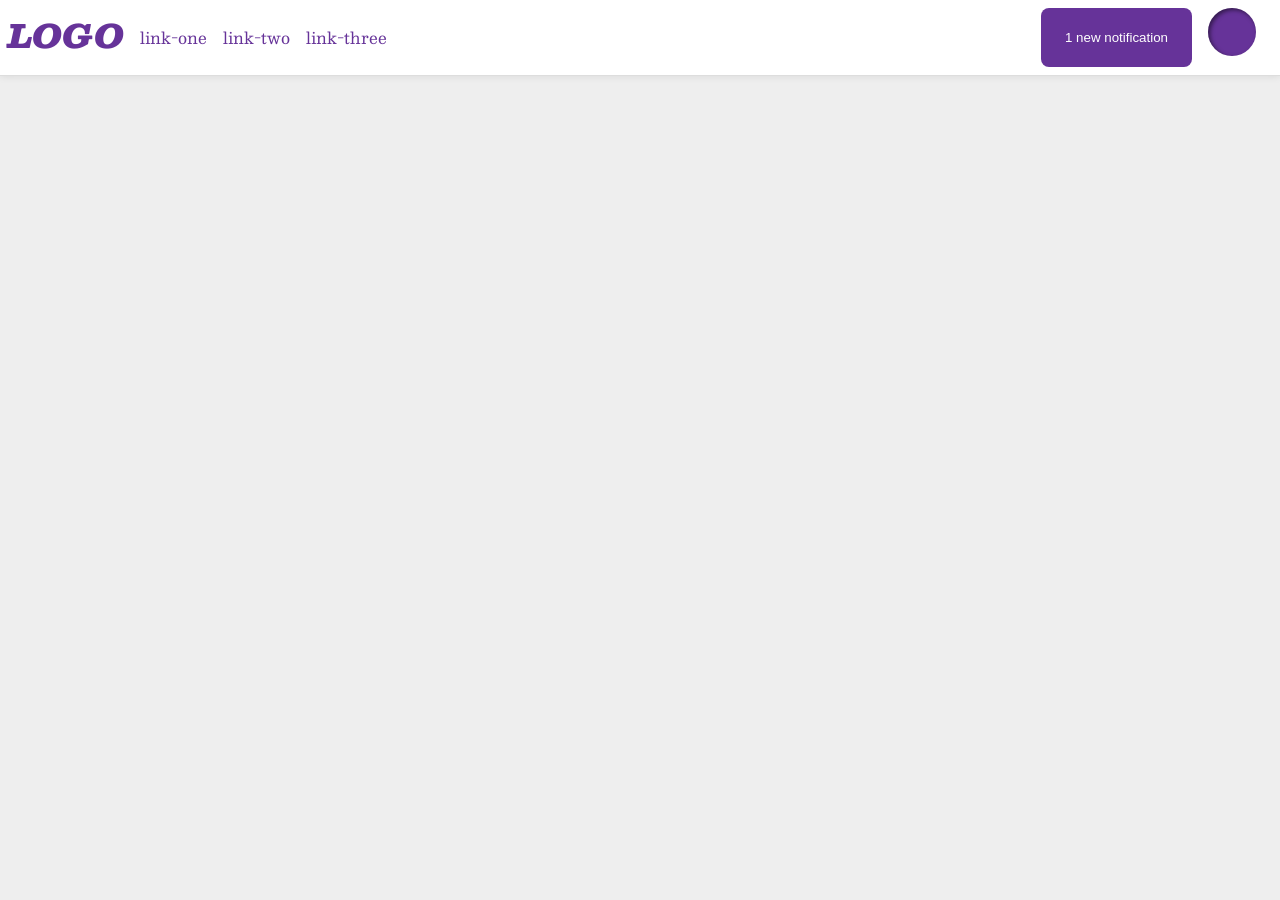
<file: foundations/flex/03-flex-header-2/index.html>
<!DOCTYPE html>
<html lang="en">
  <head>
    <meta charset="UTF-8">
    <meta http-equiv="X-UA-Compatible" content="IE=edge">
    <meta name="viewport" content="width=device-width, initial-scale=1.0">
    <title>Flex Header 2</title>
    <link rel="stylesheet" href="style.css">
  </head>
  <body>
    <div class="header">
      <div class="left">
        <div class="logo">
          LOGO
        </div>
        <ul class="links">
          <li><a href="https://google.com">link-one</a></li>
          <li><a href="https://google.com">link-two</a></li>
          <li><a href="https://google.com">link-three</a></li>
        </ul>
      </div>

      <div class="right">
        <button class="notifications">
          1 new notification
        </button>
        <div class="profile-image"></div>
      </div>
    </div>

  </body>
</html>
</file>
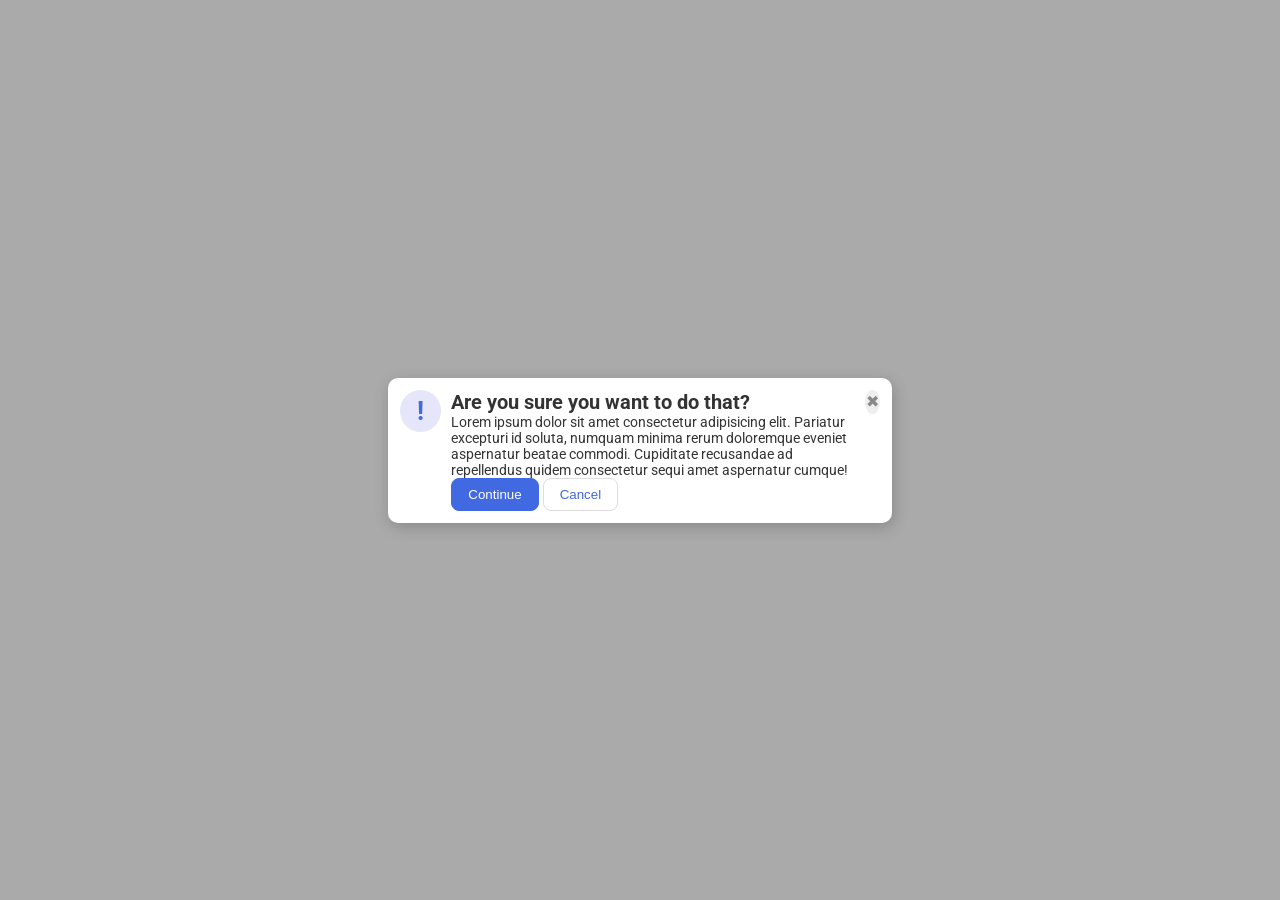
<file: foundations/flex/05-flex-modal/index.html>
<!DOCTYPE html>
<html lang="en">
  <head>
    <meta charset="UTF-8">
    <meta http-equiv="X-UA-Compatible" content="IE=edge">
    <meta name="viewport" content="width=device-width, initial-scale=1.0">
    <link rel="stylesheet" href="style.css">
    <title>Modal</title>
  </head>
  <body>
    <div class="modal">
      <div class="parent-flex">
        <div class="icon">!</div>
        <div class="child-flex">
          <div class="header">Are you sure you want to do that?</div>
          <div class="text">Lorem ipsum dolor sit amet consectetur adipisicing elit. Pariatur excepturi id soluta, numquam minima rerum doloremque eveniet aspernatur beatae commodi. Cupiditate recusandae ad repellendus quidem consectetur sequi amet aspernatur cumque!</div>
          <button class="continue">Continue</button>
          <button class="cancel">Cancel</button>
        </div>
        <button class="close-button">✖</button>
      </div>
    </div>
  </body>
</html>
</file>
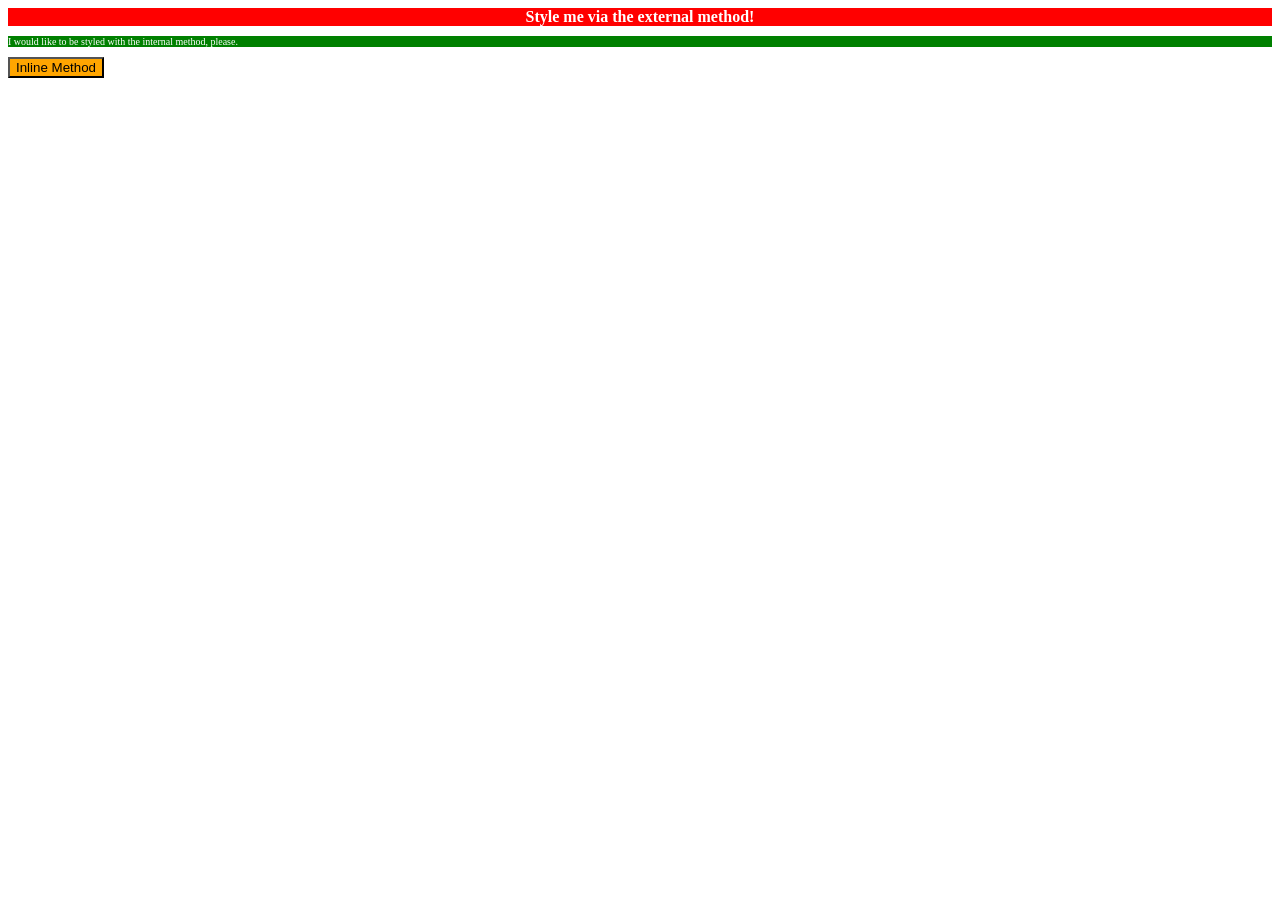
<file: foundations/intro-to-css/01-css-methods/index.html>
<!DOCTYPE html>
<html lang="en">
  <head>
    <meta charset="UTF-8">
    <meta http-equiv="X-UA-Compatible" content="IE=edge">
    <meta name="viewport" content="width=device-width, initial-scale=1.0">
    <title>Methods for Adding CSS</title>
    <link rel="stylesheet" href="styles.css">
    <style>
      p {
        background-color: green;
        text-align: start;
        color: white;
        font-size: 10px;
        font-weight: 200;
      }
    </style>
  </head>
  <body>
    <div>Style me via the external method!</div>
    <p>I would like to be styled with the internal method, please.</p>
    <button style="background-color: orange;">Inline Method</button>
  </body>
</html>
</file>
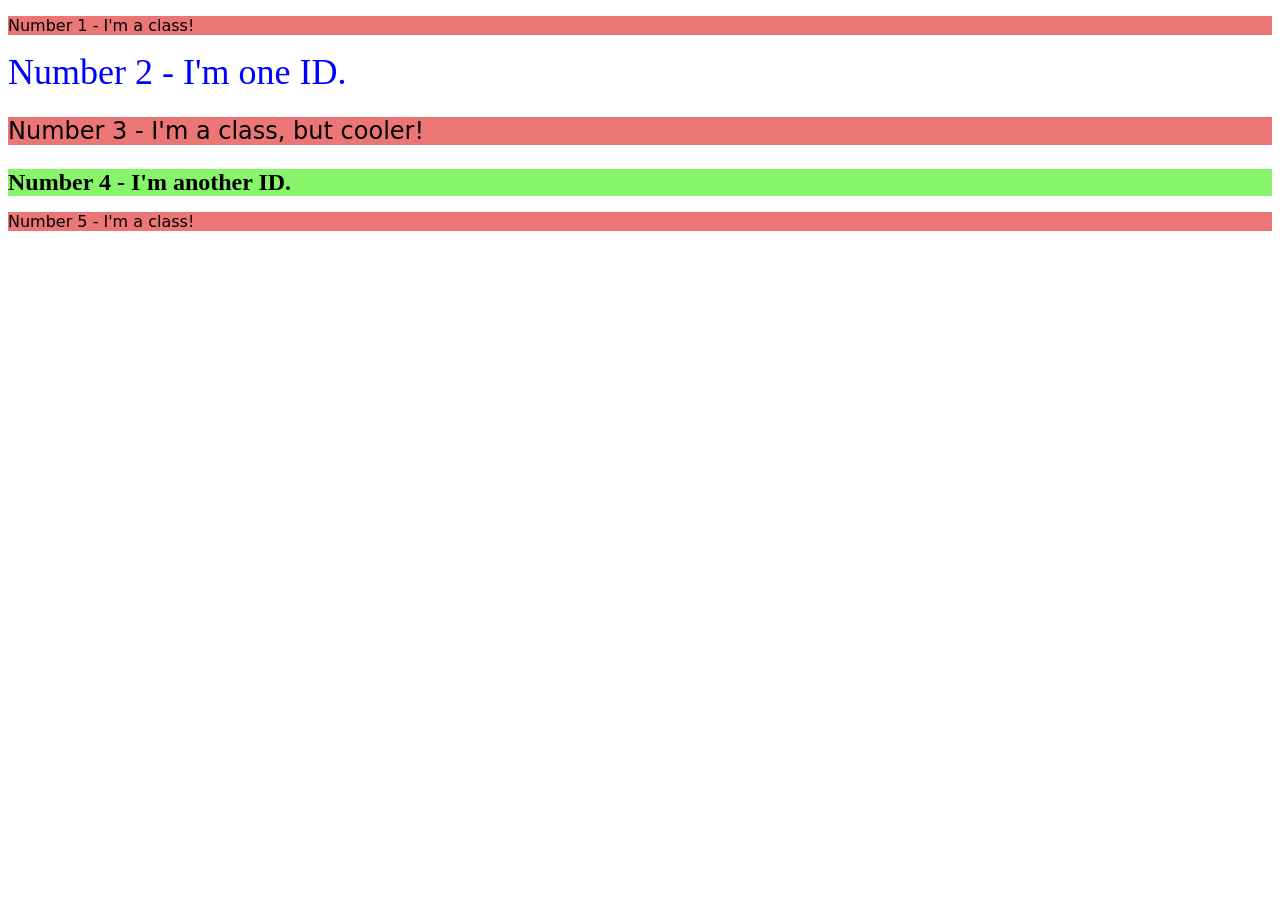
<file: foundations/intro-to-css/02-class-id-selectors/index.html>
<!DOCTYPE html>
<html lang="en">
  <head>
    <meta charset="UTF-8">
    <meta http-equiv="X-UA-Compatible" content="IE=edge">
    <meta name="viewport" content="width=device-width, initial-scale=1.0">
    <title>Class and ID Selectors</title>
    <link rel="stylesheet" href="style.css">
  </head>
  <body>
    <p>Number 1 - I'm a class!</p>
    <div id="blue-text">Number 2 - I'm one ID.</div>
    <p class="bigger-font">Number 3 - I'm a class, but cooler!</p>
    <div class="bigger-font" id="green-bg">Number 4 - I'm another ID.</div>
    <p>Number 5 - I'm a class!</p>
  </body>
</html>
</file>
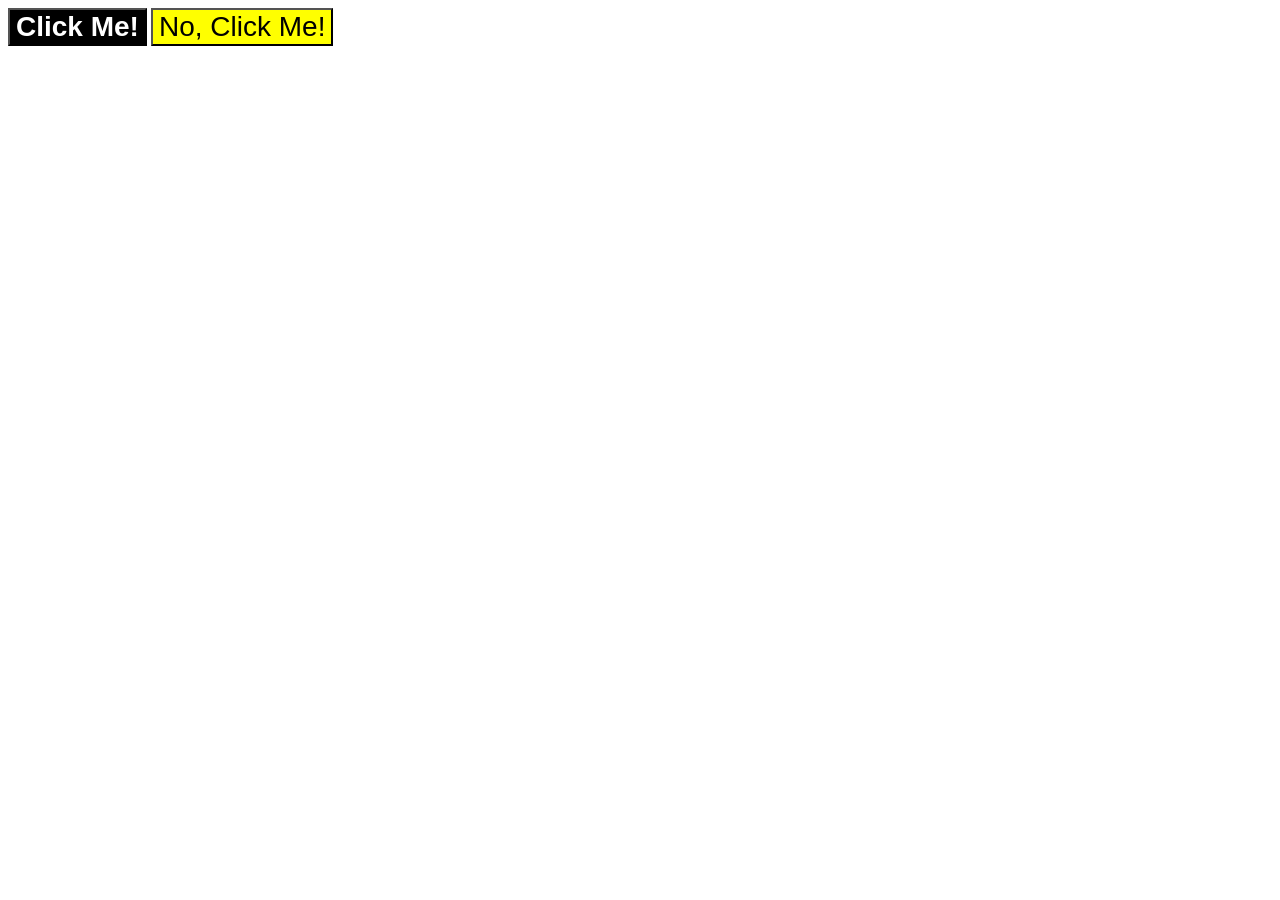
<file: foundations/intro-to-css/03-grouping-selectors/index.html>
<!DOCTYPE html>
<html lang="en">
  <head>
    <meta charset="UTF-8">
    <meta http-equiv="X-UA-Compatible" content="IE=edge">
    <meta name="viewport" content="width=device-width, initial-scale=1.0">
    <title>Grouping Selectors</title>
    <link rel="stylesheet" href="style.css">
  </head>
  <body>
    <button class="bg-black bold color-white">Click Me!</button>
    <button class="bg-yellow color-black">No, Click Me!</button>
  </body>
</html>
</file>
<file: foundations/flex/03-flex-header-2/style.css>
/* this is some magical font-importing.  
you'll learn about it later. */
@import url('https://fonts.googleapis.com/css2?family=Besley:ital,wght@0,400;1,900&display=swap');

body {
  margin: 0;
  background: #eee;
  font-family: Besley, serif;
}

.header {
  background: white;
  border-bottom: 1px solid #ddd;
  box-shadow: 0 0 8px rgba(0,0,0,.1);
  display: flex;
  flex-direction: row;
  justify-content: space-between;
  padding: 8px;
}

.profile-image {
  background: rebeccapurple;
  box-shadow: inset 2px 2px 4px rgba(0,0,0,.5);
  border-radius: 50%;
  width: 48px;
  height: 48px;
}

.logo {
  color: rebeccapurple;
  font-size: 32px;
  font-weight: 900;
  font-style: italic;
}

button {
  border: none;
  border-radius: 8px;
  background: rebeccapurple;
  color: white;
  padding: 8px 24px;
}

a {
  /* this removes the line under our links */
  text-decoration: none;
  color: rebeccapurple;
}

ul {
  list-style-type: none;
  padding: 0 16px; /*used padding instead of gap*/
  gap: 16px
}

.left, .links, .right {
  display: flex;
  /*should have done gap here */
}

.notification, .profile-image{
  margin: 0 16px; /* used padding instead of gap*/
}
</file>
<file: foundations/flex/05-flex-modal/style.css>
@import url('https://fonts.googleapis.com/css2?family=Roboto:wght@400;700&display=swap');

html, body {
  height: 100%;
}

body {
  font-family: Roboto, sans-serif;
  margin: 0;
  background: #aaa;
  color: #333;
  /* I'll give you this one for free lol */
  display: flex;
  align-items: center;
  justify-content: center;
}

.modal {
  background: white;
  width: 480px;
  border-radius: 10px;
  box-shadow: 2px 4px 16px rgba(0,0,0,.2);
  padding: 12px;
}

.icon {
  color: royalblue;
  font-size: 26px;
  font-weight: 700;
  background: lavender;
  width: 42px;
  height: 42px;
  border-radius: 50%;
  display: flex;
  align-items: center;
  justify-content: center;
  padding: 0px 15px;
  /* could also have used gap on modal instead */
  margin-right: 10px;
}

.close-button {
  background: #eee;
  border-radius: 50%;
  color: #888;
  font-weight: 400;
  font-size: 16px;
  height: 24px;
  width: 24px;
  display: flex;
  align-items: center;
  justify-content: center;
  border: 1px solid #eee;
  padding: 0;
}

button {
  cursor: pointer;
  padding: 8px 16px;
  border-radius: 8px;
}

button.continue {
  background: royalblue;
  border: 1px solid royalblue;
  color: white;
  width: 15;
}

button.cancel {
  background: white;
  border: 1px solid #ddd;
  color: royalblue;
}

.parent-flex{
  display: flex;
  flex-direction: row;

}

.header{
  font-size: 20px;
  font-weight: bold;
}

.text {
  font-size: 14px;
}
</file>
<file: foundations/intro-to-css/01-css-methods/styles.css>
div {
    background-color: red;
    color: white;
    font-weight: bold;
    text-align: center;
}
</file>
<file: foundations/intro-to-css/02-class-id-selectors/style.css>
/* Add CSS Styling */

p {
    background-color: rgb(236, 118, 118);
    font-family: Verdana, 'DejaVu Sans', sans-serif;
}

#blue-text{
    color: blue;
    font-size: 36px;
}

.bigger-font{
    font-size: 24px;
}

#green-bg{
    background-color: rgb(134, 245, 106);
    font-weight: bold;
}
</file>
<file: foundations/intro-to-css/03-grouping-selectors/style.css>
/* Add CSS Styling */

button {
    font-family: Helvetica, 'Times New Roman', sans-serif;
    font-size: 28px;

}

.bg-black{
    background-color: black;
}

.bg-yellow{
    background-color: yellow;
}

.bold {
    font-weight: bold;
}

.color-white{
    color: white;
}

.color-black{
    color: black;
}
</file>
